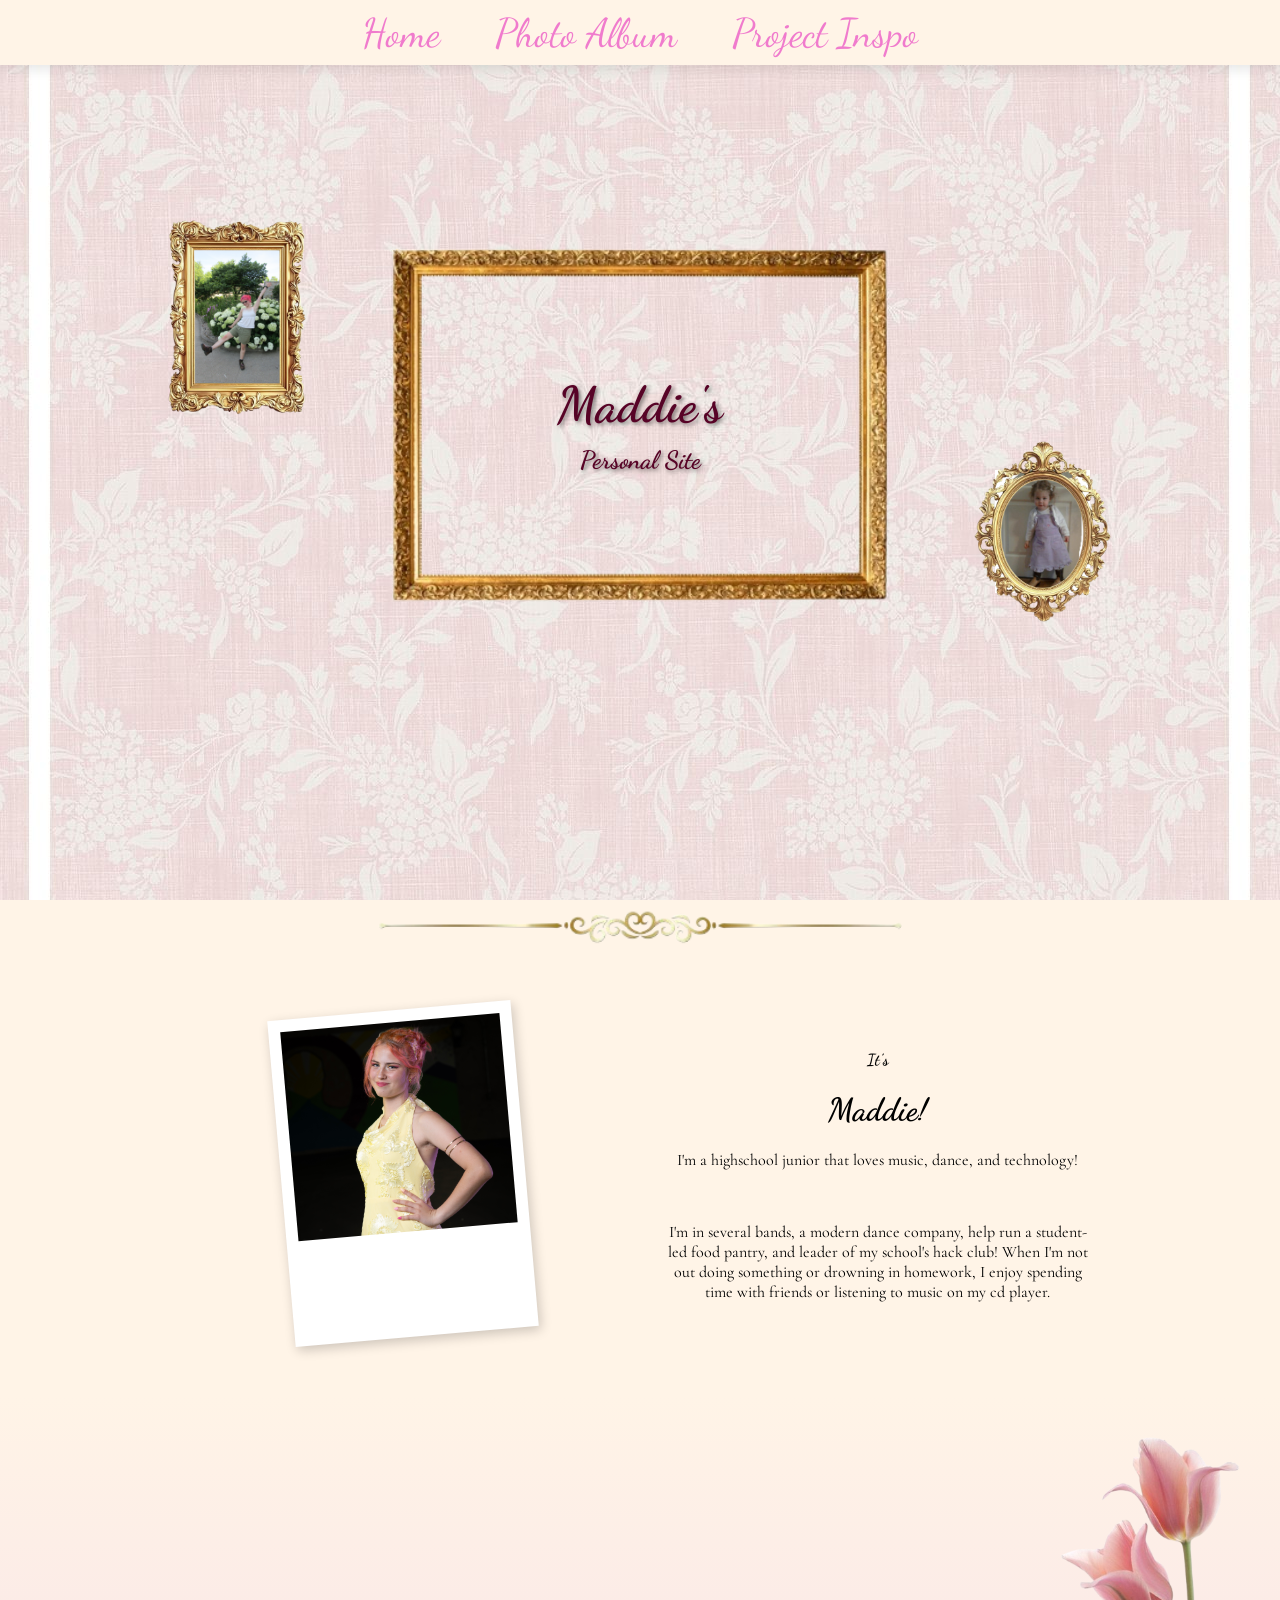
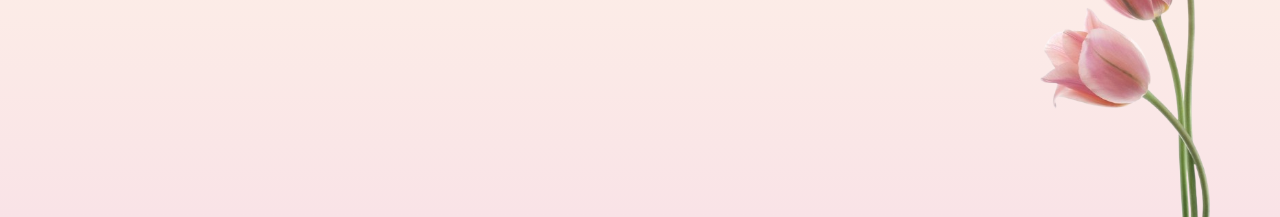
<file: index.html>
<!DOCTYPE html>
<html lang="en">
<head>
    <meta charset="UTF-8">
    <link href="https://fonts.googleapis.com/css2?family=Cormorant+Garamond:wght@400;500;600&family=Dancing+Script:wght@400;500;600;700&display=swap" rel="stylesheet">
    <link rel="stylesheet" href="style.css">
    <title>Maddie's Personal Site</title>
</head>
<body>
    <div class="background">
        <div class="top">
            <a href="index.html">Home</a>
            <a href="photo.html">Photo Album</a>
            <a href="projects.html">Project Inspo</a>
        </div>

        <div class="hero">
            <div class="topframes">

                <div class="smallframe frameleft">
                    <img class="framephoto" src="hikeme.jpg" alt="Me with freshly dyed hair">
                    <img class="frameborder" src="frames/frame1.png" alt="gold frame">
                </div>

                <div class="imgcont">
                    <img class="goldframemain" src="frames/frame3.png" alt="gold frame">
                    <div class="text-overlay">
                        <h1>Maddie's</h1>
                        <h3>Personal Site</h3>
                    </div>
                </div>

                <div class="smallframe frameright">
                    <img class="framephoto" src="littleme.jpg" alt="me as a smaller diva">
                    <img class="frameborder" src="frames/frame2.png" alt="gold frame">
                </div>

            </div>
        </div>
    </div>
    
    <div class="cutedivide">
        <img src="fancyline.png">
    </div>

    <div class="desc1">
        <div class="aboutme">
            <div class="polaroid">
                <img src="pictureofme.jpg" alt="Picture of me!">
            </div>
            <div class="mainabout">
                <h4>It's</h4>
                <h1>Maddie!</h1>
                <p>I'm a highschool junior that loves music, dance, and technology!</p>
                <br>
                <p>
                    I'm in several bands, a modern dance company, help run a student-led food pantry, and leader of my school's hack club!
                    When I'm not out doing something or drowning in homework, I enjoy spending time with friends or listening to music on my cd player.
                </p>
            </div>
        </div>
    </div>
</body>

<footer class="footerflow">
    <img src="flowerfoot.png" class="footerflower">
</footer>
</html>
</file>
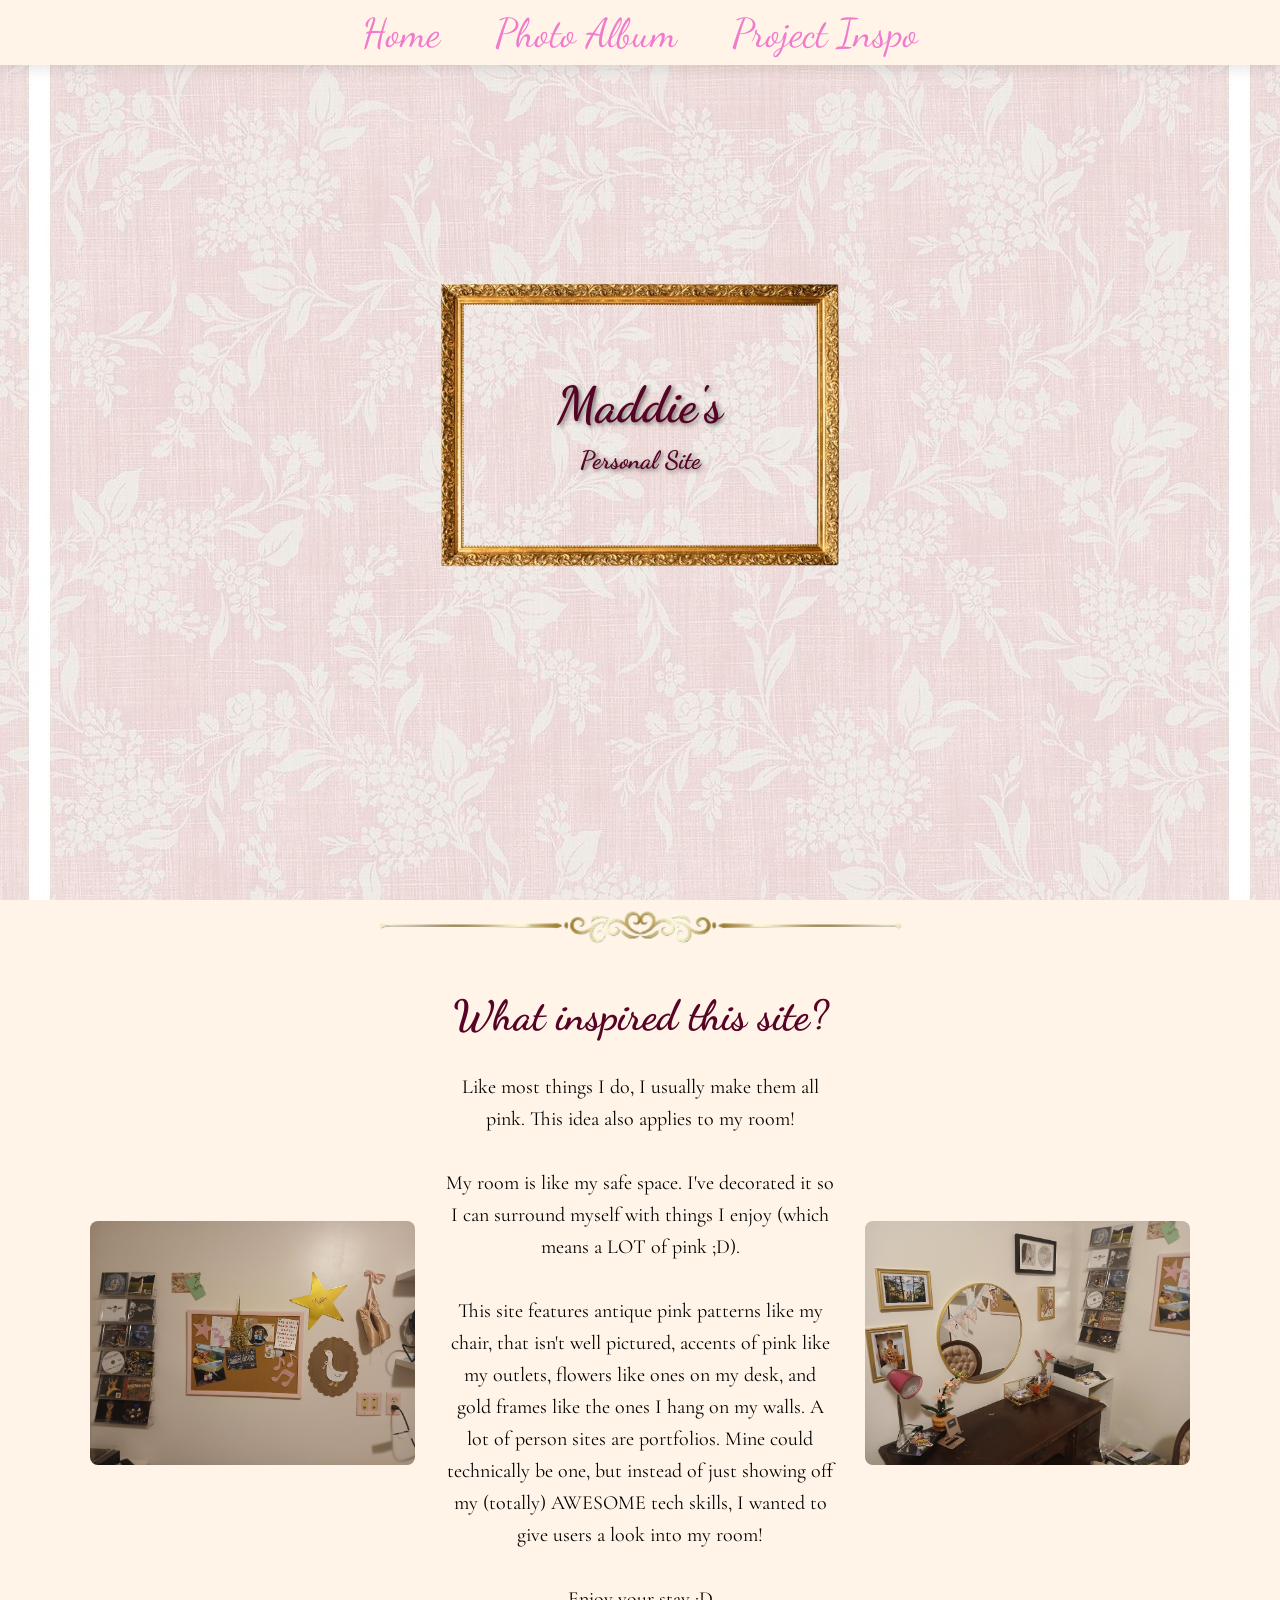
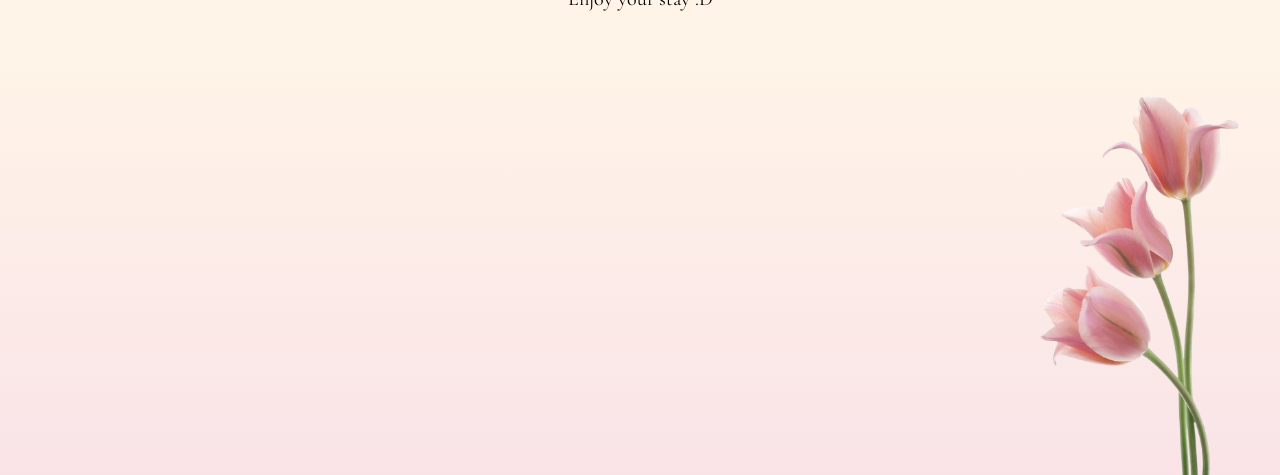
<file: projects.html>
<!DOCTYPE html>
<html lang="en">
<head>
    <meta charset="UTF-8">
    <link href="https://fonts.googleapis.com/css2?family=Cormorant+Garamond:wght@400;500;600&family=Dancing+Script:wght@400;500;600;700&display=swap" rel="stylesheet">
    <link rel="stylesheet" href="style.css">
    <title>Maddie's Personal Site</title>
</head>
<body>
    <div class="background">
        <div class="top">
            <a href="index.html">Home</a>
            <a href="photo.html">Photo Album</a>
            <a href="projects.html">Project Inspo</a>
        </div>

        <div class="hero">
            <div class="topframes">

                <div class="imgcont">
                    <img class="goldframemain" src="frames/frame3.png" alt="gold frame">
                    <div class="text-overlay">
                        <h1>Maddie's</h1>
                        <h3>Personal Site</h3>
                    </div>
                </div>

            </div>
        </div>
    </div>
    
    <div class="cutedivide">
        <img src="fancyline.png">
    </div>

    <div class="desc1">
        <div class="inspo">
            <h1>What inspired this site?</h1>

            <div class="inspopictures">
                <img class="one" src="inspo/picture1.jpg">
                
                <p>
                    Like most things I do, I usually make them all pink.
                    This idea also applies to my room!
                    <br><br>
                    My room is like my safe space.
                    I've decorated it so I can surround myself with things I enjoy
                    (which means a LOT of pink ;D).
                    <br><br>
                    This site features antique pink patterns like my chair, that isn't well pictured,
                    accents of pink like my outlets, flowers like ones on my desk, and gold frames like the ones I hang on my walls.
                    A lot of person sites are portfolios. Mine could technically be one, 
                    but instead of just showing off my (totally) AWESOME tech skills, I wanted to give users a look into my room!
                    <br><br>
                    Enjoy your stay :D
                </p>
                
                <img class="two" src="inspo/picture2.jpg">
            </div>
        </div>
    </div>
</body>

<footer class="footerflow">
    <img src="flowerfoot.png" class="footerflower">
</footer>
</html>
</file>
<file: style.css>
body {
    padding: 0;
    margin: 0;
    font-family: "Cormorant Garamond", serif;
}

h1, h2, h3, h4, .top a {
    font-family: "Dancing Script", cursive;
}

.top {
    width: 100%;
    display: flex;
    background-color: rgb(255, 244, 231);
    justify-content: center;
    align-items: center;
    height: 65px;
    box-shadow: 0 4px 12px rgba(0, 0, 0, 0.1);
    margin-bottom: 15px;
    gap: 55px;
}

.top a {
    color: #f07bcd;
    text-decoration: none;
    font-size: 40px;
    cursor: pointer;
    transition: color 0.25s ease, transform 0.25s ease;
}

a:hover {
    color: #570326;
    transform: translateY(-3px);
}

.background {
    background-image: url('wallpaper.jpg');
    background-size: 1200px 1200px;
    background-position: center;
    background-repeat: repeat;
    width: 100vw;
    min-height: 100vh;
    margin: 0;
    padding: 0;
}

.hero {
    min-height: 650px;
    display: flex;
    align-items: center;
    justify-content: center;
    padding: 20px;
}

.topframes {
    display: grid;
    grid-template-columns: 1fr 1fr 2fr 1fr 1fr;
    grid-template-rows: 1fr 1fr 1fr;
    gap: 20px;
    align-items: center;
    max-width: 1000px;
}

.imgcont {
    position: relative;
    display: flex;
    justify-content: center;
    align-items: center;
    grid-column: 2 / 5;
    grid-row: 1 / 4;
}

.goldframemain {
    display: block;
    width: 100%;
    height: auto;
}

.text-overlay {
    text-align: center;
    position: absolute;
    top: 50%;
    left: 50%;
    transform: translate(-50%, -50%);
    width: 90%;
}

.text-overlay h1 {
    font-size: 50px;
    margin: 0;
    text-shadow: 2px 2px 4px rgba(0, 0, 0, 0.5);
    color: #570326;
}

.text-overlay h3 {
    font-size: 25px;
    margin: 10px 0 0 0;
    text-shadow: 2px 2px 4px rgba(0, 0, 0, 0.5);
    color: #570326
}

.frameleft {
    grid-column: 1 / 2;
    grid-row: 1 / 3;
    width: 145px;
    height: 218px;
    justify-self: center;
}

.frameright {
    grid-column: 5 / 6;
    grid-row: 2 / 4;
    width: 145px;
    height: 189px;
    justify-self: center;
}

.smallframe {
    position: relative;
    flex-shrink: 0;
}

.framephoto {
    position: absolute;
    width: 65%;
    height: 65%;
    top: 17.5%;
    left: 17.5%;
    object-fit: cover;
    z-index: 1;
}

.frameborder {
    position: absolute;
    width: 100%;
    height: 100%;
    top: 0;
    left: 0;
    object-fit: fill;
    z-index: 2;
    pointer-events: none;
}

.cutedivide {
    width: 100%;
    height: 50px;
    background-color: rgb(255, 244, 231);
    display: flex;
    align-items: center;
    justify-content: center;
    padding: 0;
    margin: 0 0 0 0;
}

.cutedivide img {
    height: 100%;
    width: auto;
}

.desc1 {
    background-color:rgb(255, 244, 231);
}

.aboutme {
    max-width: 900px;
    margin: 0 auto;
    padding: 60px 30px;

    display: grid;
    grid-template-columns: 1fr 1fr;
    align-items: center;
    gap: 50px;
}

.polaroid {
    grid-column: 1 / 2;
    min-height: 270px;
    width: 220px;
    background-color:white;
    padding: 12px 12px 45px;
    box-shadow: 2px 4px 12px rgba(0, 0, 0, 0.2);
    transform: rotate(-5deg);
    justify-self: center;
}

.polaroid img {
    width: 100%;
    height: 210px;
    object-fit: cover;
    display: block;
}

.mainabout {
    text-align: center;
}

.picpost {
    max-width: 900px;
    margin: 0 auto 20px auto;
    padding: 20px;
    background-color: white;
    border-radius: 12px;
    box-sizing: border-box;
    box-shadow: 0 4px 12px rgba(0, 0, 0, 0.1);
}

.picpost p {
    font-size: 20px;
    text-align: center;
    margin-top: 0;
}

.picpost img {
    display: block;
    width: 100%;
    height: auto;
    max-height: 800px;
    object-fit: contain;
    margin: 0 auto;
}

.footerflow {
    position: relative;
    width: 100%;
    height: 420px;
    margin-top: 0;
    overflow: hidden;
    background: linear-gradient(
        to bottom,
        rgb(255, 244, 231),
        #f9e3e7
    );
}

.footerflower {
    position: absolute;
    bottom: -30px;
    right: 0;
    height: 420px;
    width: auto;
    max-width: none;
    object-fit: contain;
    object-position: bottom right;
}

.inspo {
    max-width: 1100px;
    margin: 0 auto;
    padding: 40px 25px
}

.inspo h1 {
    text-align: center;
    font-size: 42px;
    color: #570326;
    margin: 0 0 30px;
}

.inspopictures {
    display: grid;
    grid-template-columns: 1fr 1.2fr 1fr;
    gap: 30px;
    align-items: center
}

.inspopictures img {
    width: 100%;
    height: auto;
    display: block;
    border-radius: 8px;
}

.inspopictures p {
    font-size: 20px;
    line-height: 1.6;
    margin: 0;
    text-align: center;
}
</file>
